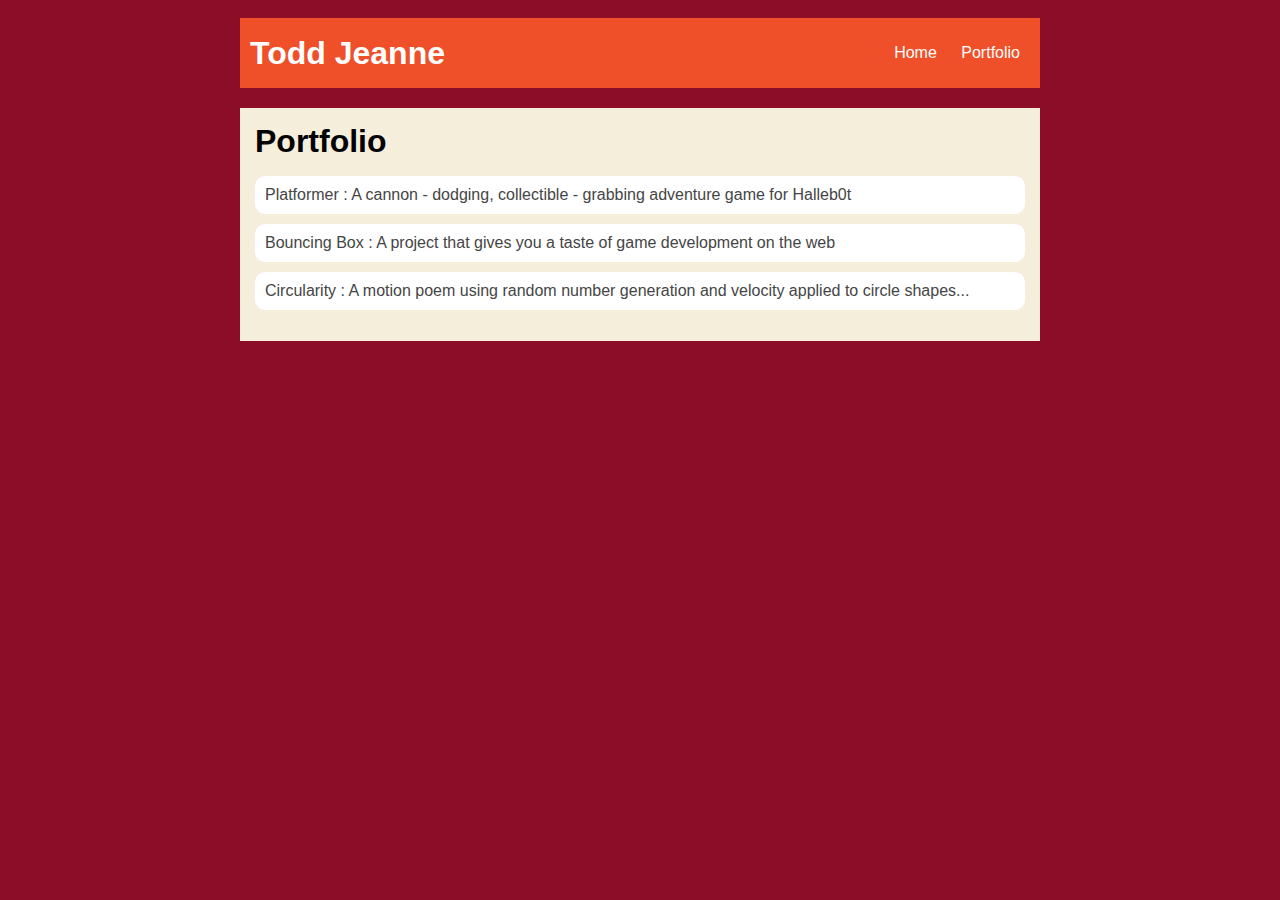
<file: portfolio.html>
<!DOCTYPE HTML>
<html>

<head>
    <title> Todd Jeanne </title>
    <link rel="stylesheet" href="style.css">


</head>

<body>
    <div id="all-contents">
        <nav>

            <h1> Todd Jeanne </h1>
            <ul id="nav-ul">
                <li class="nav-li">
                    <a class="nav-a" href="index.html">Home</a>
                </li>
                <li class="nav-li">
                    <a class="nav-a" href="portfolio.html">Portfolio</a>
                </li>
            </ul>
        </nav>

        <main>
            <div class="content">
                <h1> Portfolio </h1>
                <ul id="portfolio">
                    <li><a href="projects/platformer/">Platformer : A cannon - dodging, collectible - grabbing
                            adventure game for Halleb0t</a></li>
                    <li><a href="projects/bouncing-box">Bouncing Box : A project that gives you a taste of
                            game development on the web </a></li>
                    <li><a href="projects/circularity/">Circularity : A motion poem using random number generation
                            and velocity applied to circle shapes...</a></li>
                </ul>

            </div>

        </main>
    </div>
</body>

</html>
</file>
<file: style.css>
body {
#all-contents {
    max-width: 800px;
    margin: auto;
 }

 

   background: rgb(139, 13, 40);
    color: rgb(86, 161, 15);
    padding: 10px;
    font-family: arial;
}
#all-contents {
  max-width: 800px;
    margin: auto;
}

/* navigation menu */
nav {
    background: rgb(239, 80, 41);
   margin: 0 auto;
   margin-bottom: 20px;
    display: flex;
    padding: 10px;
}
h1 {
    display: flex;
    align-items: center;
    color: white;
    flex: 1;
    margin: 0;
}
#nav-ul {
    list-style-image: none;
}
.nav-li {
    display: inline-block;
    padding: 0 10px;
}
a {
    text-decoration: none;
    color: #fff;
}

/* main container area beneath menu */
main {
    background: rgb(245, 238, 219);
    display: flex;
}
.sidebar {
    margin-right: 25px;
    padding: 10px;
}
.sidebar-img {
    width: 200px;
}
.content {
    flex: 1;
    padding: 15px;
}

/* portfolio styles */
#interests {
    border: 4px silver ridge;
    padding: 8px;
}
h2, h3 {
    margin: 0px;
}
 /* portfolio styles */
 .content h1 {
    color: black;
}

#portfolio {
    list-style-type: none;
    padding-left: 0;
}

#portfolio li {
    background: #fff;
    padding: 10px;
    border-radius: 10px;
    margin-bottom: 10px;
}

#portfolio li:hover {
    background: #eee;
}

#portfolio a {
    text-decoration: none;
    color: #454545;
}
@media screen and (min-width: 120px) and (max-width: 1080px) {
    main {
      height: 100ch;
      zoom: 1.5;
      display: grid;
    }

    h1 {
      font-size: 44px;
    }

    h2 {
      font-size: 42px;
    }

    h3 {
      font-size: 36px;
    }

    #all-contents {
      height: 100ch;
      margin: none;
    }

    a {
      font-size: 42px;
    }

    .sidebar {
      margin-right: 0px;
      justify-content: center;
      align-items: center;
    }

    .sidebar-img {
      width: 100%;
    }

    p,
    li {
      font-size: 24px;
    }

    .content {
      align-content: center;
      justify-content: center;
    }
}
</file>
